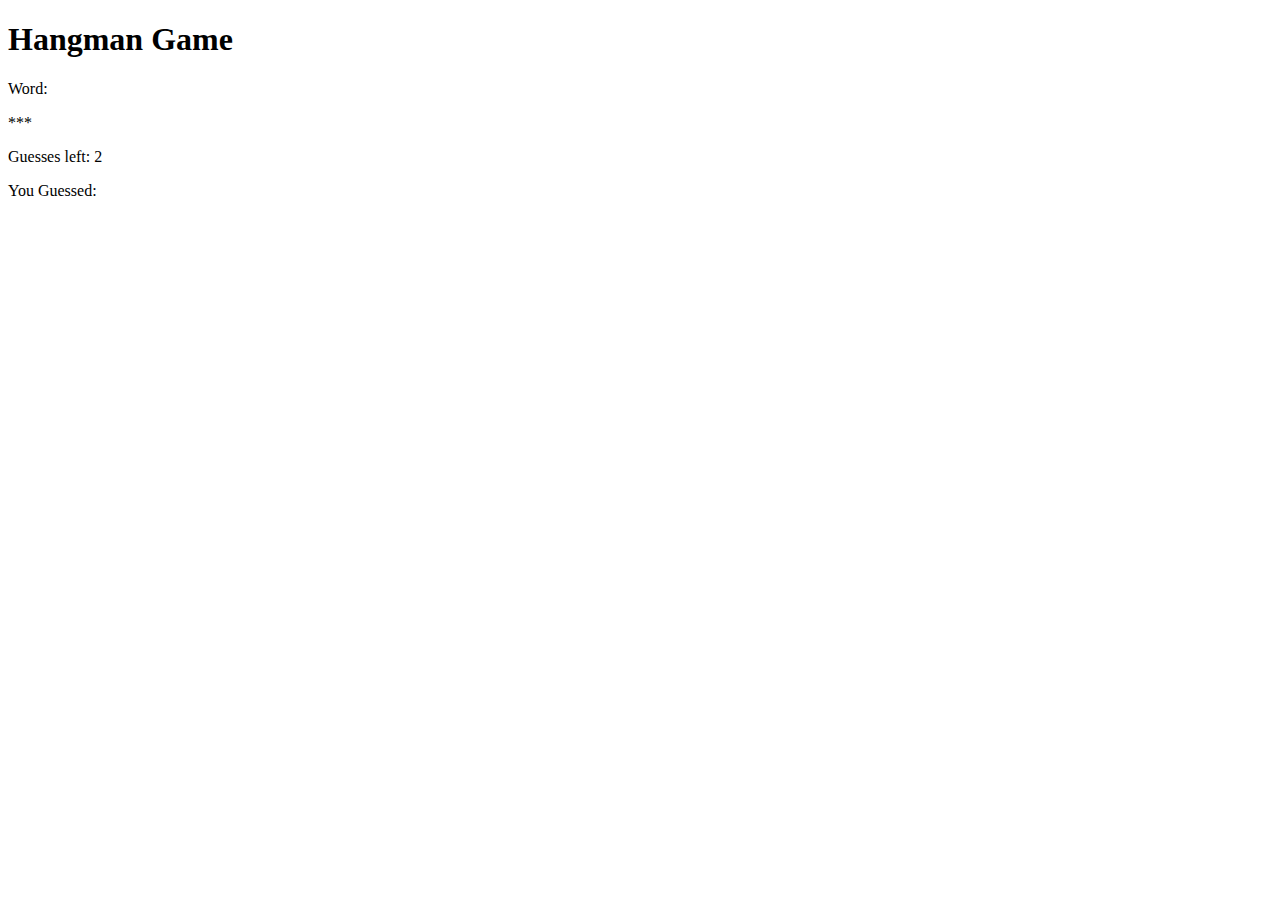
<file: hangman/index.html>
<!DOCTYPE html>
<html>
    <head></head>
    <body>
        <h1>Hangman Game</h1>
        <div id=container>
            <div id=pDiv>Word:<p id=puzzle></p></div>
            <div id=gDiv><p id=guesses></p></div>
            <div id=yDiv>You Guessed:<p id=guessed></p></div>

        </div>
        <script src="requests.js"></script>
        <script src="hangman.js"></script>
        <script src="app.js"></script>
    </body>
</html>
</file>
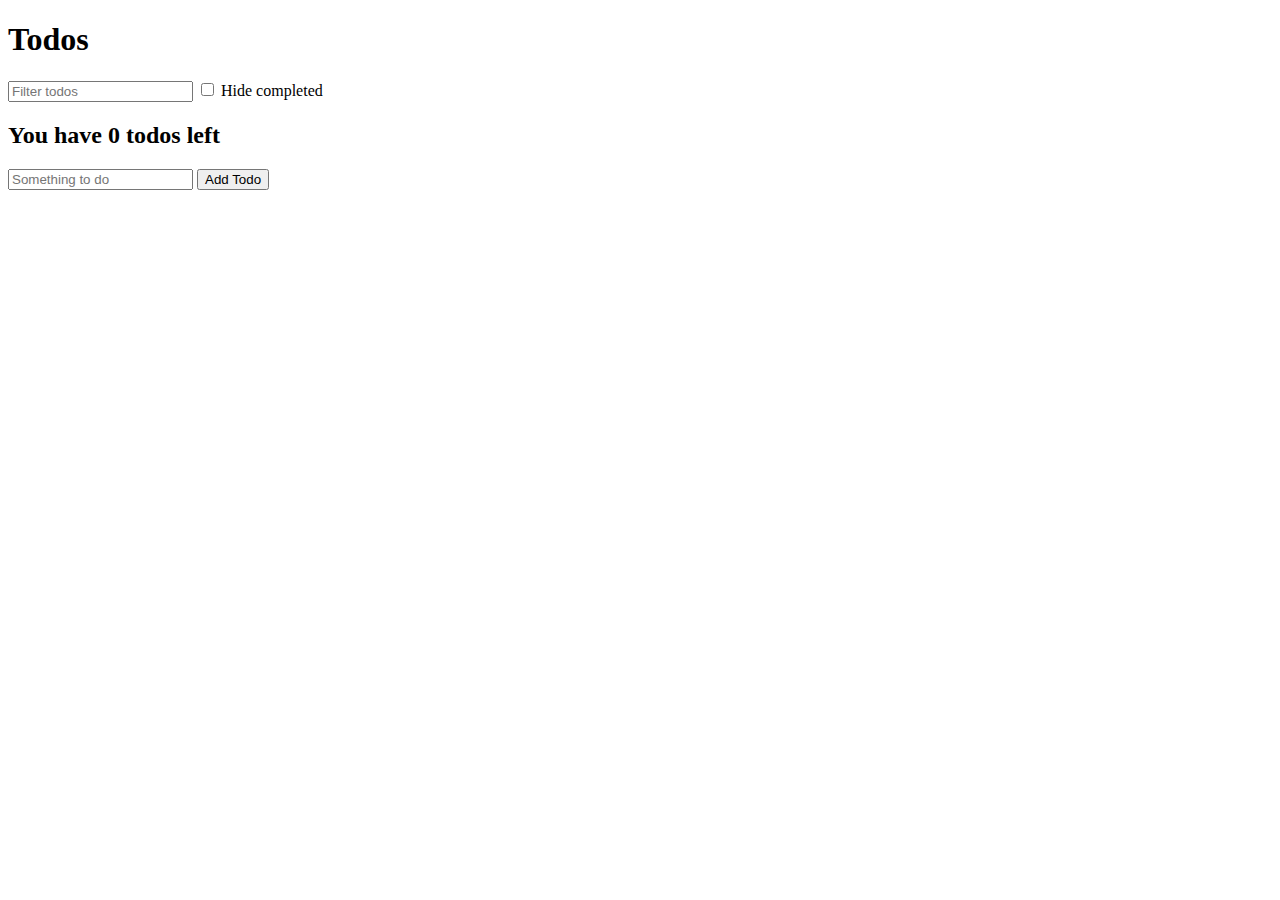
<file: todo-app/todo.html>
<!DOCTYPE html>

<html>

<head></head>

<body>
    <h1>Todos</h1>
    <input id="search-text" type="text" placeholder="Filter todos">
    <label>
        <input type="checkbox" id="hide-completed"> Hide completed
    </label>
    <div id="todos"></div>
    <form id="new-todo">
        <input type="text" placeholder="Something to do" name="text">
        <button>Add Todo</button>
    </form>
    <script src="uuidv4.js"></script>
    <script src="todo-functions.js"></script>
    <script src="todo-app.js"></script>
</body>

</html>
</file>
